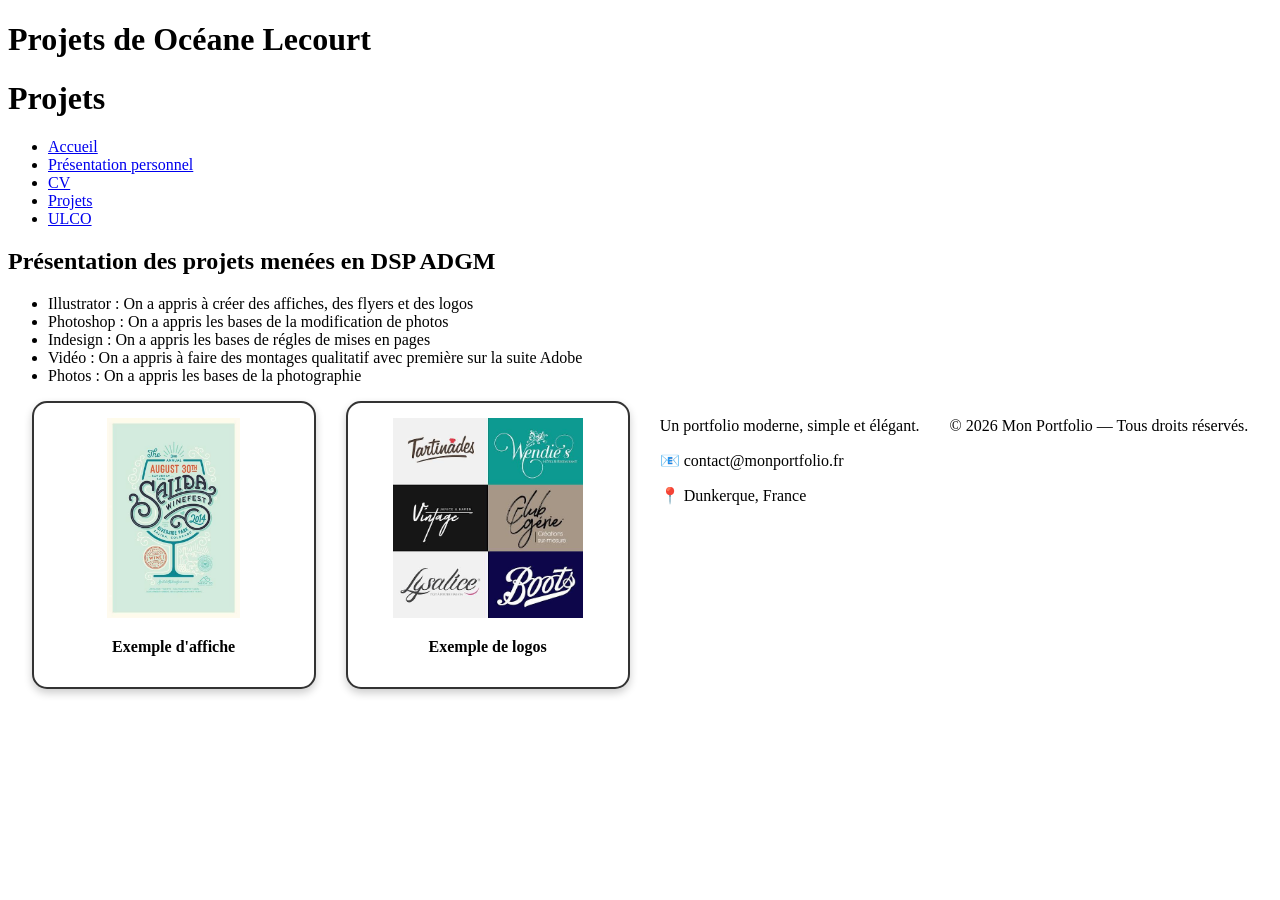
<file: projets.html>
<!DOCTYPE html>
<html lang="fr">
<head>
    <meta charset="UTF-8">
    <meta name="viewport" content="width=device-width, initial-scale=1.0">
    <title>Mes projets</title>
</head>
<body>
<header>
  <h1>Projets de Océane Lecourt</h1>
</header>
<main>
 <h1> Projets</h1>
  <nav>
    <ul>
      <li><a href="index.html">Accueil</a></li>
      <li><a href="présentation.html">Présentation personnel</a></li>
      <li><a href="CV.html"> CV</a></li>
      <li><a href="projets.html">Projets</a></li>
      <li><a href="https://www.univ-littoral.fr/">ULCO</a></li>
    </ul>
  </nav>
 <h2>Présentation des projets menées en DSP ADGM</h2>
 <ul>
      <li>Illustrator : On a appris à créer des affiches, des flyers et des logos </li>
      <li>Photoshop : On a appris les bases de la modification de photos</li>
      <li>Indesign : On a appris les bases de régles de mises en pages </li>
      <li>Vidéo : On a appris à faire des montages qualitatif avec première sur la suite Adobe</li>
      <li>Photos : On a appris les bases de la photographie </li>
 </ul>

 <div style="display: flex; flex-direction: row; justify-content: center; align-items: flex-start; gap: 30px; flex-wrap: wrap;">

    <div style="width: 250px; padding: 15px; border: 2px solid #333; border-radius: 15px; text-align: center; background-color: white; box-shadow: 0 4px 8px rgba(0,0,0,0.2);">

        <img src="Images/Affiche.jpg" alt="Affiche" style="width: 100%; height: 200px; object-fit: contain;">

        <p><strong>Exemple d'affiche</strong></p>

    </div>

    <div style="width: 250px; padding: 15px; border: 2px solid #333; border-radius: 15px; text-align: center; background-color: white; box-shadow: 0 4px 8px rgba(0,0,0,0.2);">

        <img src="Images/Logos.jpg" alt="Logos" style="width: 100%; height: 200px; object-fit: contain;">

        <p><strong>Exemple de logos</strong></p>

    </div>
</section>

<div class="footer-section">
  <p>Un portfolio moderne, simple et élégant.</p>

<div class="footer-section">
  <p>📧 contact@monportfolio.fr</p>
  <p>📍 Dunkerque, France</p>
</div>

</div>

<div class="footer-bottom"> <p>© 2026 Mon Portfolio — Tous droits réservés.</p> </div> </footer> 
</body>
</html>
</file>
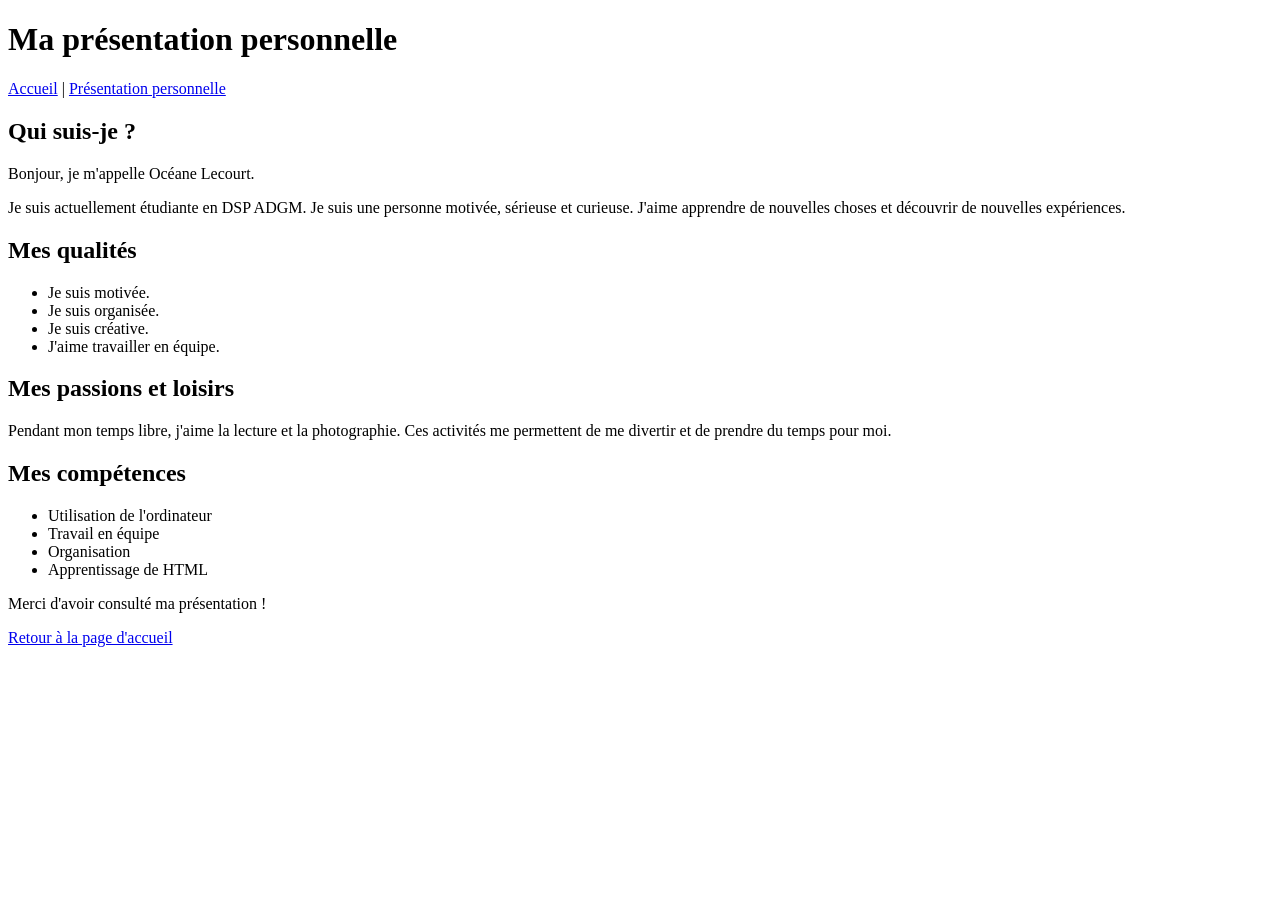
<file: présentation.html>
<!DOCTYPE html>
<html lang="fr">

<head>
    <meta charset="UTF-8">
    <title>Ma présentation personnelle</title>
</head>

<body>

    <h1>Ma présentation personnelle</h1>

    <nav>
        <a href="index.html">Accueil</a> |
        <a href="presentation.html">Présentation personnelle</a>
    </nav>

<div class="ma-présentation">

    <div class="carte-presentation">
        <h2>Qui suis-je ?</h2>
        <p>Bonjour, je m'appelle Océane Lecourt.</p>
        <p>
            Je suis actuellement étudiante en DSP ADGM.
            Je suis une personne motivée, sérieuse et curieuse.
            J'aime apprendre de nouvelles choses et découvrir
            de nouvelles expériences.
        </p>
    </div>

    <div class="presentation">

    <div class="carte">
        <h2>Mes qualités</h2>
        <ul>
            <li>Je suis motivée.</li>
            <li>Je suis organisée.</li>
            <li>Je suis créative.</li>
            <li>J'aime travailler en équipe.</li>
        </ul>
    </div>

    <div class="carte">
        <h2>Mes passions et loisirs</h2>
        <p>
            Pendant mon temps libre, j'aime la lecture et la photographie.
            Ces activités me permettent de me divertir et de prendre du temps pour moi.
        </p>
    </div>

    <div class="carte">
        <h2>Mes compétences</h2>
        <ul>
            <li>Utilisation de l'ordinateur</li>
            <li>Travail en équipe</li>
            <li>Organisation</li>
            <li>Apprentissage de HTML</li>
        </ul>
    </div>

</div>
    <p>Merci d'avoir consulté ma présentation !</p>

    <p><a href="index.html">Retour à la page d'accueil</a></p>

</body>

</html>
</file>
